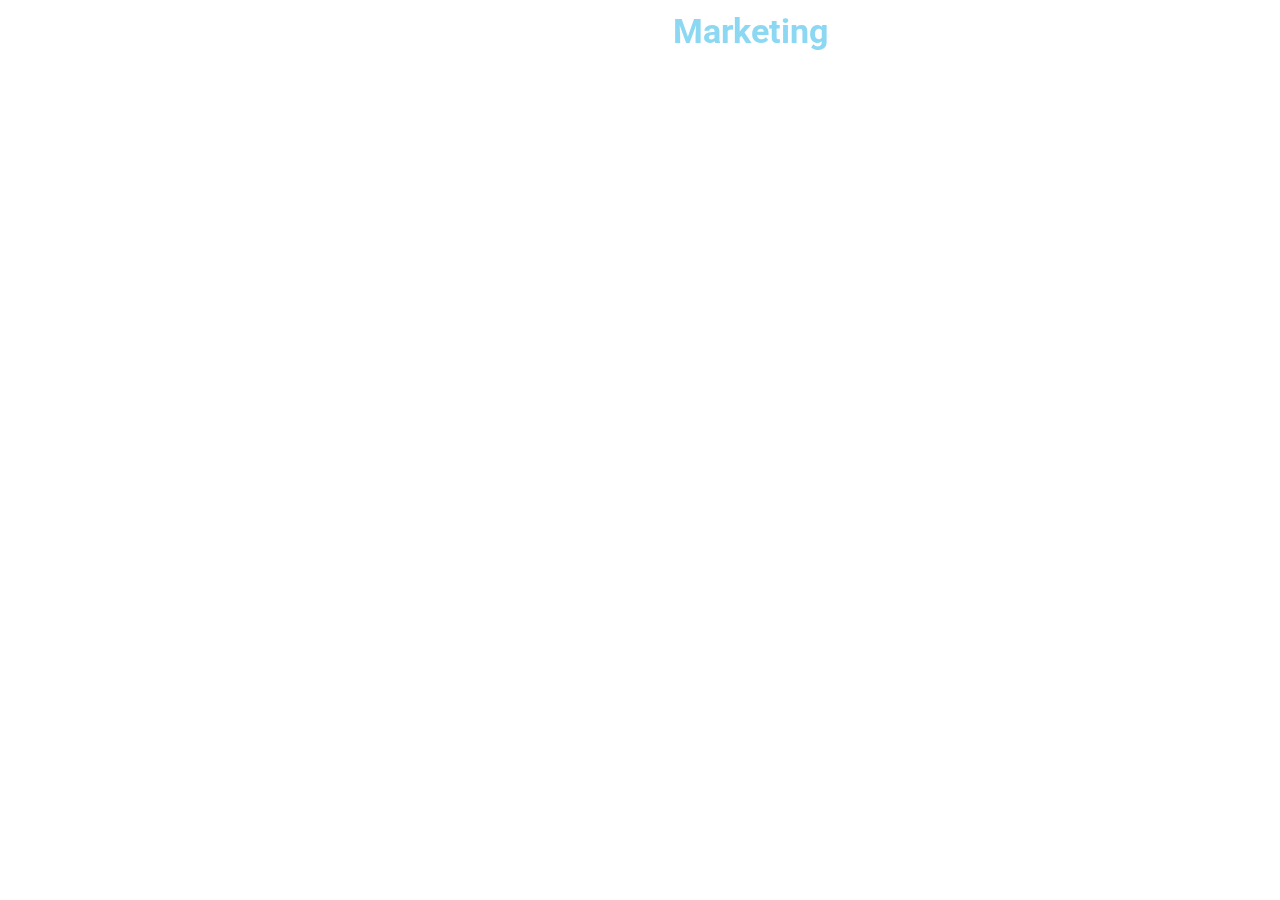
<file: sitio_megagrafica_v1/media/Texto banner/Texto banner.html>
<!DOCTYPE html>
<html>
  <head>
	<meta http-equiv="Content-Type" content="text/html; charset=utf-8" />
	<meta http-equiv="X-UA-Compatible" content="chrome=1,IE=edge" />
	<title>Texto banner</title>
	<style>
		html {
			height:100%;
		}
		body {
			margin:0;
			height:100%;
		}
	</style>
	<!-- copy these lines to your document head: -->

	<meta name="viewport" content="user-scalable=yes, initial-scale=1.0, width=320" />
	<link href='https://fonts.googleapis.com/css?family=Roboto&subset=latin' rel='stylesheet' type='text/css'>

	<!-- end copy -->
  </head>
  <body>
	<!-- copy these lines to your document: -->

	<div id="textobanner_hype_container" class="HYPE_document" style="margin:auto;position:relative;width:880px;height:100px;overflow:hidden;">
		<script type="text/javascript" charset="utf-8" src="Texto%20banner.hyperesources/textobanner_hype_generated_script.js?7922"></script>
	</div>

	<!-- end copy -->
	


	<!-- text content for search engines: -->

	<div style="display:none" aria-hidden=true>

		<div>Conocimiento, experiencia y
tecnología a tu servicio
</div>
		<div>Soluciones de Marketing
y Publicidad</div>
		<div>Máxima calidad, rapidez
y eficiencia
</div>
		<div>Impresión digital, diseño e
implementación</div>
		<div>Impresión digital, diseño e implementación</div>
		<div>Máxima calidad, rapidez y eficiencia
</div>
		<div>Soluciones de Marketing y Publicidad</div>
		<div>Conocimiento, experiencia y tecnología a tu servicio
</div>

	</div>

	<!-- end text content: -->

  </body>
</html>
</file>
